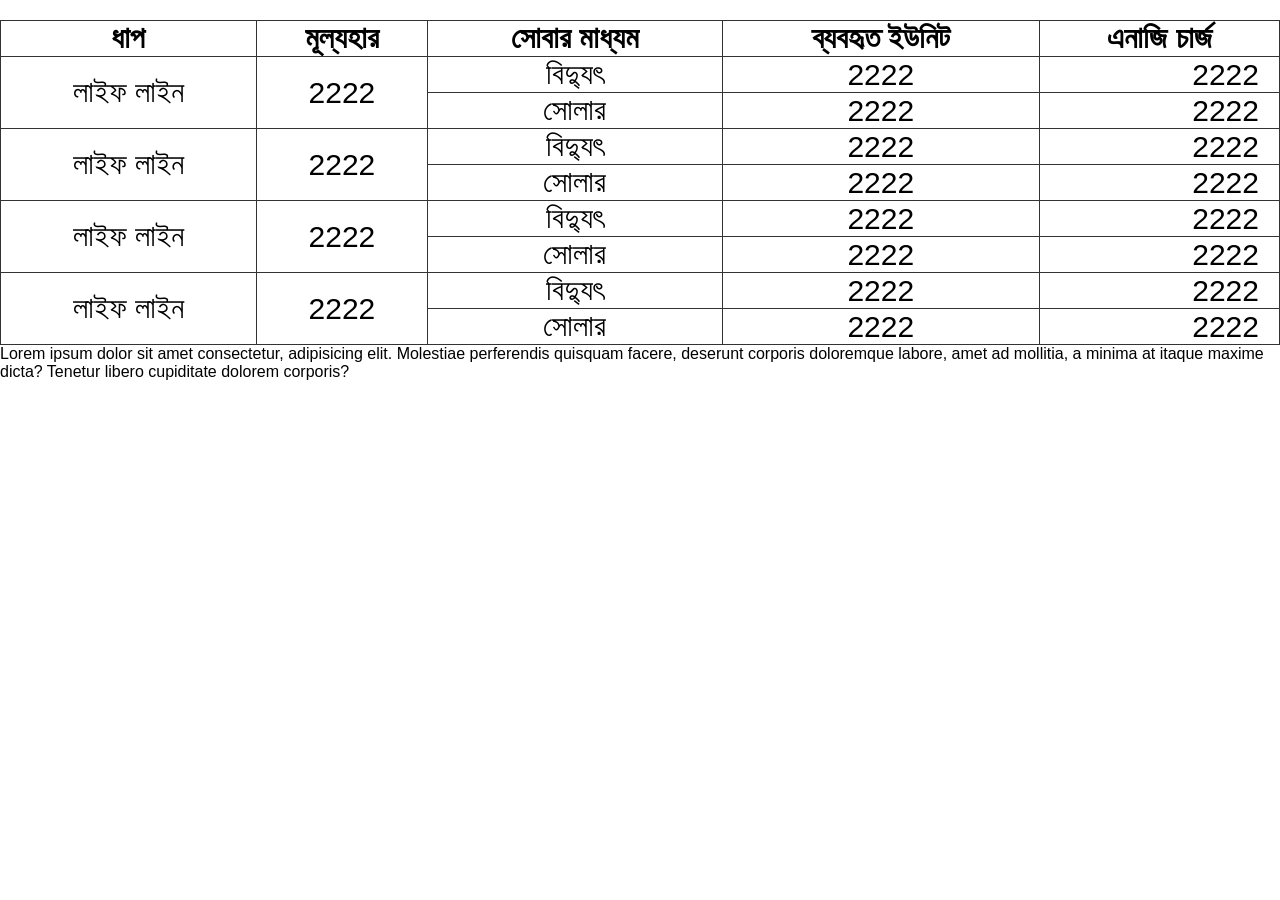
<file: table.html>
<!DOCTYPE html>
<html lang="en">

<head>
    <meta charset="UTF-8">
    <meta name="viewport" content="width=device-width, initial-scale=1.0">
    <title>Document</title>
    <link rel="stylesheet" href="./src/css/style.css">
</head>

<body>
    <table>
        <tr>
            <th>ধাপ</th>
            <th>মূল্যহার</th>
            <th> সোবার মাধ্যম</th>
            <th>ব্যবহৃত ইউনিট</th>            
            <th>এনাজি চার্জ</th>
        </tr>
        <tr>
            <td rowspan="2">লাইফ লাইন</td>
            <td rowspan="2">2222</td>
            <td>বিদ্যুৎ</td>
            <td>2222</td>
            <td>2222</td>
        </tr>
        <tr>
            <td>সোলার</td>
            <td>2222</td>
            <td>2222</td>
        </tr>
        <tr>
            <td rowspan="2">লাইফ লাইন</td>
            <td rowspan="2">2222</td>
            <td>বিদ্যুৎ</td>
            <td>2222</td>
            <td>2222</td>
        </tr>
        <tr>
            <td>সোলার</td>
            <td>2222</td>
            <td>2222</td>
        </tr>
        <tr>
            <td rowspan="2">লাইফ লাইন</td>
            <td rowspan="2">2222</td>
            <td>বিদ্যুৎ</td>
            <td>2222</td>
            <td>2222</td>
        </tr>
        <tr>
            <td>সোলার</td>
            <td>2222</td>
            <td>2222</td>
        </tr>
        <tr>
            <td rowspan="2">লাইফ লাইন</td>
            <td rowspan="2">2222</td>
            <td>বিদ্যুৎ</td>
            <td>2222</td>
            <td>2222</td>
        </tr>
        <tr>
            <td>সোলার</td>
            <td>2222</td>
            <td>2222</td>
        </tr>
        </table>

        
        <!-- <tr>
            <td>ধাপ ১ <br />(৫১ থেকে ৭৫)</td>
            <td>" + onebd + "</td>
            <td>" + firstbd + "</td>
            <td>" + firstvalbd + "</td>
        </tr>
        </tr>
        <tr>
            <td>দ্বিতীয় ধাপ <br /> (৭৬ থেকে ২০০)</td>
            <td>" + twobd + "</td>
            <td>" + secondUpbd + "</td>
            <td>" + secondupvalbd + "</td>
        </tr>
        <tr>
            <td>তৃতীয় ধাপ <br />(২০১ থেকে ৩০০) </td>
            <td>" + threebd + "</td>
            <td>" + thirddUpbd + "</td>
            <td>" + thirdupvalbd + "</td>
        </tr>
        <tr>
            <td>চতুর্থ ধাপ <br />(৩০১ থেকে ৪০০) </td>
            <td>" + fourbd + "</td>
            <td>" + fourthUpbd + "</td>
            <td>" + fourthupvalbd + "</td>
        </tr>
        <tr>
            <td>পঞ্চম ধাপ <br /> (৪০১ থেকে ৬০০) </td>
            <td>" + fivebd + "</td>
            <td>" + fifthUpbd + "</td>
            <td>" + fifthupvalbd + "</td>
        </tr>
        <tr>
            <td>ষষ্ট ধাপ <br /> (৬০১ এর উপরে) </td>
            <td>" + sixbd + "</td>
            <td>" + sixthbd + "</td>
            <td>" + sixthvalbd + "</td>
        </tr> 
        <tr>
            <td colspan=" + " 2" + ">মোট </td><td>" + consumptionbd + "</td><td>" + subtotalbd
                + "  </td></tr><tr><td colspan=" + "3" + ">ডিমান্ড চার্জ (" + loadbd + " কিলোওয়াট)</td><td>" +
                demandChargecountbd + " </td></tr><tr><td colspan=" + "3" + ">ভ্যাট (৫%) </td><td>" + vatbd
                + "  </td> </tr><tr><td colspan=" + "3" + ">সর্বমোট </td><td class=" + "total" + ">" + totalbd + " </td></tr></table>-->
Lorem ipsum dolor sit amet consectetur, adipisicing elit. Molestiae perferendis quisquam facere, deserunt corporis doloremque labore, amet ad mollitia, a minima at itaque maxime dicta? Tenetur libero cupiditate dolorem corporis?


<script>
function openCity(evt, cityName) {
  var i, tabcontent, tablinks;
  tabcontent = document.getElementsByClassName("tabcontent");
  for (i = 0; i < tabcontent.length; i++) {
    tabcontent[i].style.display = "none";
  }
  tablinks = document.getElementsByClassName("tablinks");
 
 
  for (i = 0; i < tablinks.length; i++) {
    tablinks[i].className = tablinks[i].className.replace(" active", "");
  }
  document.getElementById(cityName).style.display = "block";
  evt.currentTarget.className += " active";
}
</script>
</body>
</html>
</file>
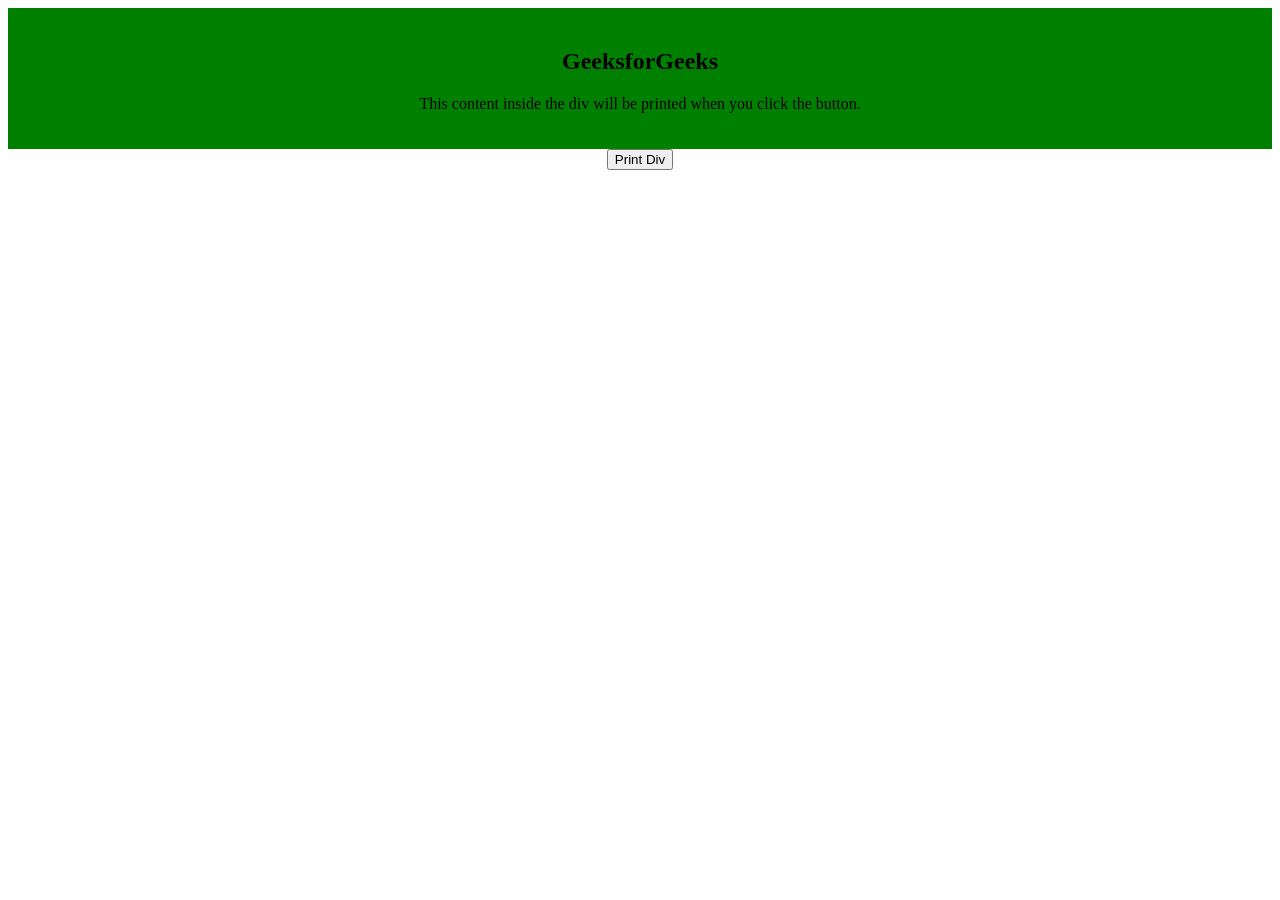
<file: worsk.html>
<!DOCTYPE html>
<html lang="en">
<head>
    <meta charset="UTF-8">
    <meta name="viewport" content="width=device-width, initial-scale=1.0">
    <title>Print Div Content</title>
</head>
<body style="text-align:center;">
    <div id="GFG" style="background-color: green; padding: 20px;">
        <h2>GeeksforGeeks</h2>
        <p>This content inside the div will be printed when you click the button.
             
        </p>
    </div>
    <input type="button" value="Print Div" onclick="printDiv()">
<script>
        function printDiv() {
            let divContents = document.getElementById("GFG").innerHTML;
            let printWindow = window.open('', '', 'height=500, width=500');
            printWindow.document.open();
            printWindow.document.write(`
                <html>
                <head>
                    <title>Print Div Content</title>
                    <style>
                        body { font-family: Arial, sans-serif; }
                        h1 { color: #333; }
                    </style>
                </head>
                <body>
                    <h1>Div Contents:</h1>
                    ${divContents}
                </body>
                </html>
            `);
            printWindow.document.close();
            printWindow.print();
        }
    </script>
</body>
</html>
</file>
<file: src/css/style.css>
* {
  margin: 0;
  padding: 0;
  box-sizing: border-box;
}
/* test */
@import url("https://googleapis.com");

body {
  font-family: "Noto Sans Bengali", sans-serif;
}

#name {
  font-family: SutonnyMJ;
}


.btn_activea,
.btn_active {
  background-color: #d4121c !important;
  color: #eef2f1;
  border-radius: 15px;
}
#gridss{
  display: block;
}
#solar {
  display: none;
}


a {
  text-decoration: none;
}

#header {
  background-color: #05d8ae;
  color: #fff;
  width: 100%;
}

#time {
  text-align: center;
  font-size: 30px;
}
.grid {
  display: grid;
  grid-template-columns: 30% 70%;
}

.grid-content {
  display: flex;
  justify-content: center;
  align-items: center;
}

.grid-content img {
  width: 100%;
}

.grid-content h1 {
  font-size: 60px;
  color: #333;
}

#Marque {
  background-color: #333;
  color: #fff;
  padding: 10px 0;
  text-align: center;
}
.btn_section_1 {
  display: flex;
  justify-content: center;
  align-items: center;
  margin-top: 20px;
}
.btn_section_1 .btn {
  margin: 0 10px;
  padding: 10px 20px;
  background-color: #05d8ae;
  color: #fff;
  border: none;
  width: 250px;
  cursor: pointer;
}
.btn_width {
  width: 300px !important;
}

h2 {
  font-size: 30px;
  text-align: center;
  margin-top: 30px;
}

#count{
  padding: 20px;
  width: 99%;
}
#count_02 {
  padding: 20px;
  width: 99%;
}

#count .grid {
  display: grid;
  grid-template-columns: 33.33% 33.33% 33.33%;
  gap: 10px;
}
#count_02 .solor_grid {
  display: grid;
  grid-template-columns: 25% 25% 25% 25%;
  gap: 10px;
}
/* #count_02 .solor_grid{ */

/* } */
#count_02 .solor_grid .grid-content,
#count .grid .grid-content {
  display: block;
  justify-content: center;
  align-items: center;
}

input {
  width: 100%;
  padding: 10px;
}

.btn_001 {
  padding: 10px;
  background-color: #05d8ae;
  color: #fff;
  border: none;
  cursor: pointer;
  margin-top: 20px;
  width: 100%;
}
button.btn_001:hover {
  background-color: #12d459;
  color: #05d8ae;
  border-radius: 25px;
}

table {
  width: 100%;
  border-collapse: collapse;
  margin-top: 20px;
}

table,
th,
td {
  border: 1px solid #333;
  font-size: 30px;
}

td {
  text-align: center;
  font-size: 30px;
}

#output_grid {
  padding: 20px;
  width: 100%;
}

td:last-child {
  text-align: right;
  padding-right: 20px;
}
td.word {
  text-align: left;
  padding-left: 10px;
  text-decoration: underline;
  font-weight: bold;
}

.total {
  font-weight: bold;
  text-decoration-line: underline;
  text-decoration-style: double;
  padding: 10px 0;
}
.btn_section {
  display: flex;
  justify-content: center;
  align-items: center;
}
.btn {
  margin-top: 20px;
  padding: 10px 20px;
  background-color: #05d8ae;
  color: #fff;
  border: none;
  width: 200px;
  cursor: pointer;
  margin: 30px 10px;
}
.prints:hover {
  background-color: #12d459;
  color: #eef2f1;
  border-radius: 25px;
}
.ref:hover {
  background-color: #d41212;
  color: #eef2f1;
  border-radius: 25px;
}
.info {
    margin: 10px 10px 40px 10px;
    width: 98%;
}
.info td{
  text-align: left;
}
/* Extra small devices (portrait phones, less than 576px) */
@media (max-width: 575px) {
  .grid {
    display: grid;
    grid-template-columns: 100%;
  }
  .grid-content img {
    width: 76%;
    width: 76%;
  }
  .grid-content h1 {
    font-size: 28px;
    text-align: center;
    color: #333;
  }
  h2 {
    font-size: 21px;
    text-align: center;
    margin-top: 17px;
  }
  #time h1 {
    font-size: 20px;
  }
  #count .grid {
    display: grid;
    grid-template-columns: 100%;
    gap: 10px;
  }
  .btn_001 {
    width: 100%;
  }
  th,
  td {
    font-size: 10px;
  }
  table {
    margin: 10px;
    width: 98%;
  }
  #output {
    padding: 5px;
    width: 100%;
}
.btn_section {
    display: inline;
    justify-content: center;
    align-items: center;
}
.btn {
    margin-top: 20px;
    padding: 6px 10px;
    background-color: #05d8ae;
    color: #fff;
    border: none;
    width: 94%;
    margin: 10px;
    font-size: 10px;
}
.btn_section_1 {
    display: grid;
    margin-top: 20px;
    grid-template-columns: auto;
    gap: 11px;
}
.btn_section_1 .btn {
    margin: 0 ;
    padding: 10px 30px;
    background-color: #05d8ae;
    color: #fff;
    border: none;
    width: 100%;
    cursor: pointer;
}
#count_02 .solor_grid {
    display: grid;
    grid-template-columns: auto;
    gap: 10px;
}
.info {
    margin: 10px;
    width: 98%;
}
td:last-child {
    text-align: right;
    padding-right: 5px;
}
input {
    width: 100%;
    padding: 5px;
} 
}
/* Small devices (landscape phones, 576px and up) */
@media (min-width: 575px) and (max-width: 767.98px) {
  #name {
    font-family: SutonnyMJ;
    font-size: 25px;
}
#time h1{
  font-size: 25px;
}
}

/* Medium devices (tablets, 768px and up) */
@media (min-width: 768px) and (max-width: 991.98px) {
  #name {
    font-size: 31px;
}
#time h1{
  font-size: 30px;
}
}

/* Large devices (desktops, 992px and up) */
@media (min-width: 992px) and (max-width: 1199.98px) {
}

/* Extra large devices (large desktops, 1200px and up) */
@media (min-width: 1200px) {
}
</file>
